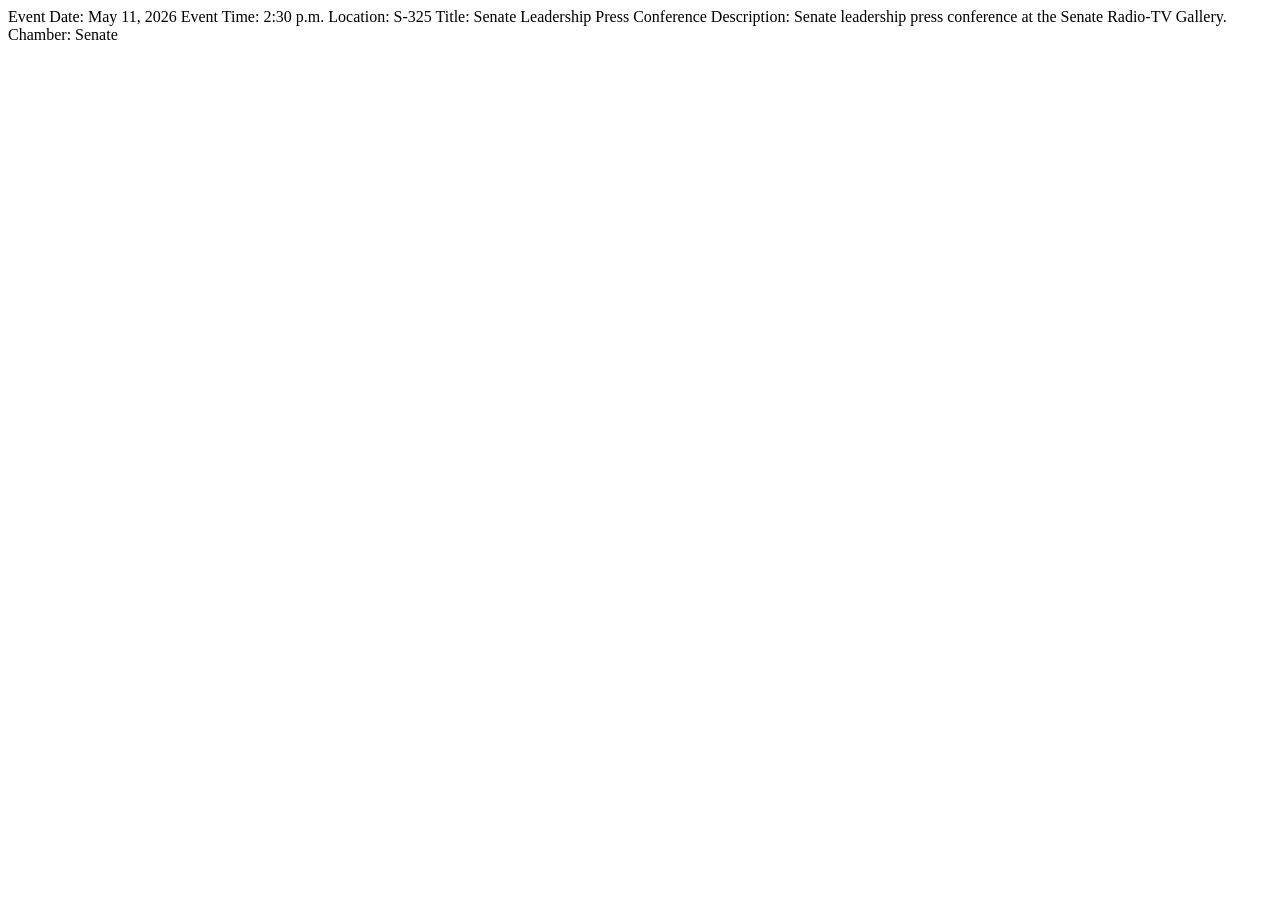
<file: tests/fixtures/ebb.html>
<html><body><main>
Event Date: May 11, 2026 Event Time: 2:30 p.m. Location: S-325 Title: Senate Leadership Press Conference Description: Senate leadership press conference at the Senate Radio-TV Gallery. Chamber: Senate
</main></body></html>
</file>
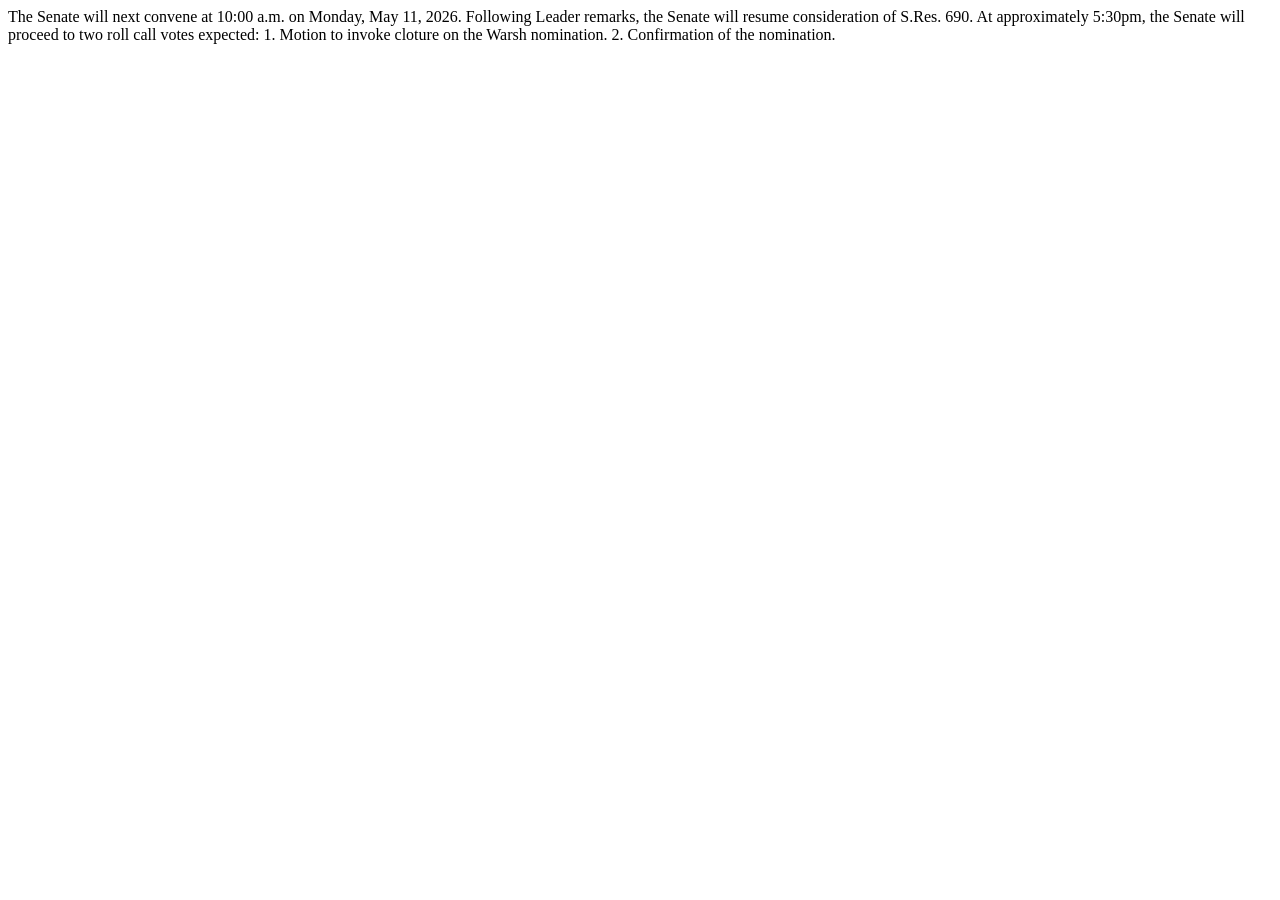
<file: tests/fixtures/floor_schedule.html>
<html><body><main>
The Senate will next convene at 10:00 a.m. on Monday, May 11, 2026.
Following Leader remarks, the Senate will resume consideration of S.Res. 690.
At approximately 5:30pm, the Senate will proceed to two roll call votes expected:
1. Motion to invoke cloture on the Warsh nomination.
2. Confirmation of the nomination.
</main></body></html>
</file>
